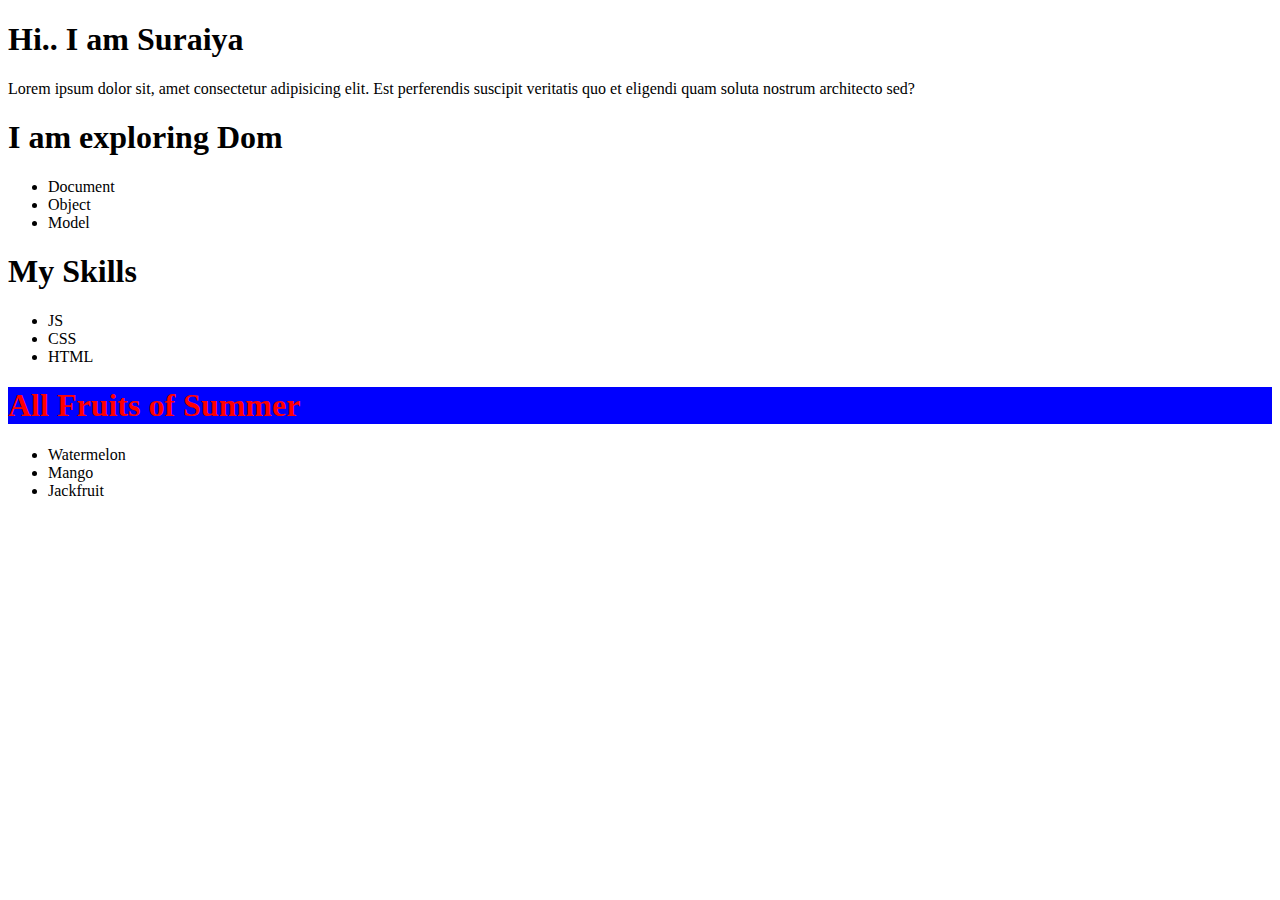
<file: index.html>
<!DOCTYPE html>
<html lang="en">

<head>
    <meta charset="UTF-8">
    <meta http-equiv="X-UA-Compatible" content="IE=edge">
    <meta name="viewport" content="width=device-width, initial-scale=1.0">
    <title>Learning Dom</title>
    <link rel="stylesheet" href="style.css">
</head>

<body>
    <header>
        <h1>Hi.. I am Suraiya</h1>
        <p>Lorem ipsum dolor sit, amet consectetur adipisicing elit. Est perferendis suscipit veritatis quo et eligendi quam soluta nostrum architecto sed?</p>
    </header>
    <main>
        <section>
            <h1>I am exploring Dom</h1>
            <ul>
                <li class="learn">Document</li>
                <li class="learn">Object</li>
                <li class="learn">Model</li>
            </ul>
        </section>
        <section id="skills" class="skills latest-skills">
            <h1>My Skills</h1>
            <ul>
                <li class="advance">JS</li>
                <li class="advance">CSS</li>
                <li class="basic">HTML</li>
            </ul>
        </section>
        <section>
            <h1 id="fruit-title" class="favourite bg-blue">All Fruits of Summer</h1>
            <ul>
                <li class="sweet">Watermelon</li>
                <li class="sour">Mango</li>
                <li class="sweet">Jackfruit</li>
            </ul>
        </section>
    </main>
    <script src="js/script.js"></script>
   <!--  <script>
        const liCollections = document.getElementsByTagName('li');
        // console.log(liCollections);
        for (li of liCollections) {
            // console.log(li.innerText);
        }
        let fruitTitle = document.getElementById('fruit-title');
        fruitTitle.innerText = 'Changed title for the fruits';
        
        const sweetFruits = document.getElementsByClassName('sweet');
        for(sweet of sweetFruits) {
            // console.log(sweet.innerText);
        }
        const advanceSkills = document.getElementsByClassName('advance');
        for(skill of advanceSkills){
            // console.log(skill.innerText);
        }
        const basicSkill = document.getElementsByClassName('basic');
        for(skill of basicSkill){
            // console.log(skill.innerText);
        }

        const querySelectorAll = document.querySelectorAll('.learn');
        console.log(querySelectorAll);
        for(learn of querySelectorAll){
            console.log(learn.innerText);
        }
        const sweetQuery = document.querySelector('.sweet');
        console.log(sweetQuery.innerText);
        let single = document.querySelector('#fruit-title');
        single.innerText = 'Learning is very important';
        console.log(single.innerText);
    </script> -->
</body>

</html>
</file>
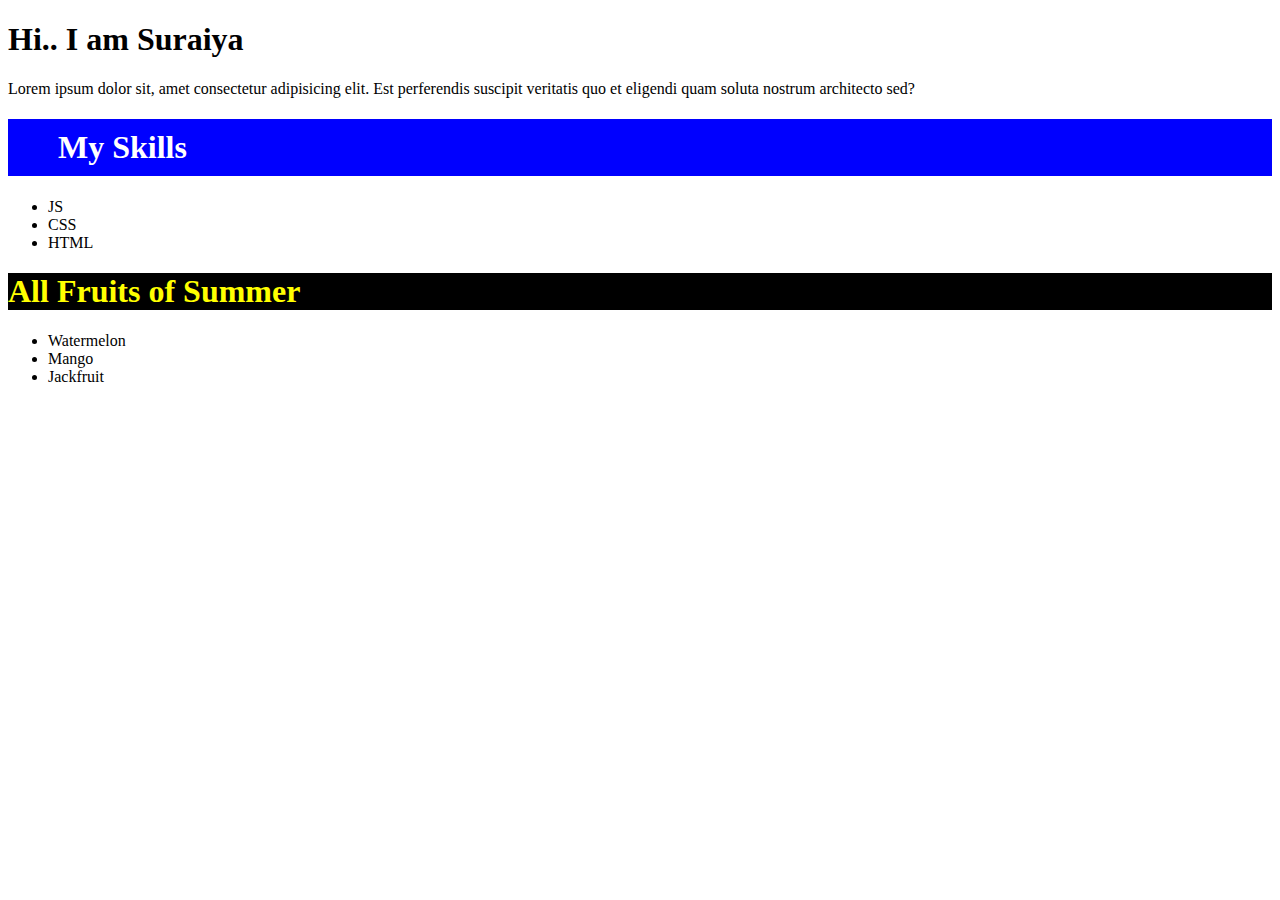
<file: dom-day2.html>
<!DOCTYPE html>
<html lang="en">
<head>
    <meta charset="UTF-8">
    <meta http-equiv="X-UA-Compatible" content="IE=edge">
    <meta name="viewport" content="width=device-width, initial-scale=1.0">
    <title>Dom Explore</title>
    <link rel="stylesheet" href="style.css">
</head>
<body>
    <header>
        <h1>Hi.. I am Suraiya</h1>
        <p>Lorem ipsum dolor sit, amet consectetur adipisicing elit. Est perferendis suscipit veritatis quo et eligendi
            quam soluta nostrum architecto sed?</p>
    </header>
    <main>
        <section id="dom-container">
            <!-- This is dom container section  -->
            <!-- <h1 id="dom">I am exploring Dom</h1>
            <ul>
                <li class="learn">Document</li>
                <li class="learn">Object</li>
                <li class="learn">Model</li>
            </ul> -->
        </section>
        <section id="skills" class="skills latest-skills">
            <h1 id="skill-title">My Skills</h1>
            <ul>
                <li class="advance">JS</li>
                <li class="advance">CSS</li>
                <li class="basic">HTML</li>
            </ul>
        </section>
        <section>
            <h1 id="fruit-title" class="favourite bg-blue">All Fruits of Summer</h1>
            <ul>
                <li class="sweet fruit">Watermelon</li>
                <li class="sour fruit">Mango</li>
                <li class="sweet fruit">Jackfruit</li>
            </ul>
        </section>
    </main>
    <script src="js/script.js"></script>
    <script>
        const skillTitle = document.getElementById('skill-title');
        skillTitle.style.backgroundColor = 'blue';
        skillTitle.style.color = 'white';
        skillTitle.style.padding = '10px 50px';
        const atTitle = skillTitle.getAttribute('class');
        // console.log(atTitle);
        
        const title = document.getElementById('fruit-title');
        const classes = title.classList;
        // console.log(classes);
        classes.remove('bg-blue');
        // console.log(classes);
        classes.add('yellow-text');
        // console.log(classes);
        const dTitle = document.getElementById('dom');
        // dTitle.setAttribute('title', 'tooltip set by javascript');
        const container = document.getElementById('dom-container');
        console.log(container.innerHTML);
        
    </script>
</body>
</html>
</file>
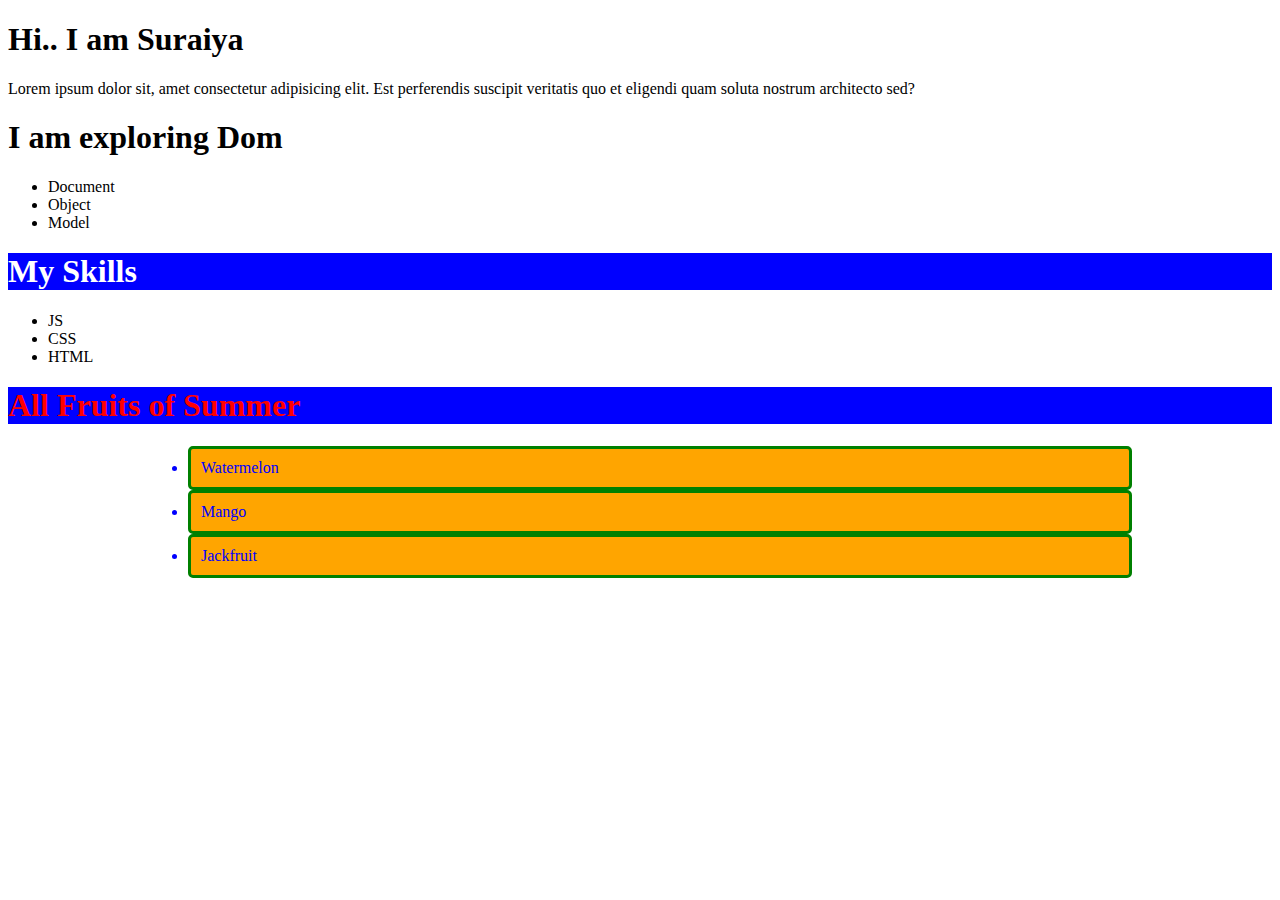
<file: dom.html>
<!DOCTYPE html>
<html lang="en">

<head>
    <meta charset="UTF-8">
    <meta http-equiv="X-UA-Compatible" content="IE=edge">
    <meta name="viewport" content="width=device-width, initial-scale=1.0">
    <title>Learning Dom</title>
    <link rel="stylesheet" href="style.css">
</head>

<body>
    <header>
        <h1>Hi.. I am Suraiya</h1>
        <p>Lorem ipsum dolor sit, amet consectetur adipisicing elit. Est perferendis suscipit veritatis quo et eligendi
            quam soluta nostrum architecto sed?</p>
    </header>
    <main>
        <section>
            <h1>I am exploring Dom</h1>
            <ul>
                <li class="learn">Document</li>
                <li class="learn">Object</li>
                <li class="learn">Model</li>
            </ul>
        </section>
        <section id="skills" class="skills latest-skills">
            <h1 id="skill-title">My Skills</h1>
            <ul>
                <li class="advance">JS</li>
                <li class="advance">CSS</li>
                <li class="basic">HTML</li>
            </ul>
        </section>
        <section>
            <h1 id="fruit-title" class="favourite bg-blue">All Fruits of Summer</h1>
            <ul>
                <li class="sweet fruit">Watermelon</li>
                <li class="sour fruit">Mango</li>
                <li class="sweet fruit">Jackfruit</li>
            </ul>
        </section>
    </main>
    <script src="js/script.js"></script>
    <script>
        let skillTitle = document.getElementById('skill-title');
        console.log(skillTitle);
        skillTitle.style.backgroundColor = 'blue';
        skillTitle.style.color = 'white';

        let fruitList = document.getElementsByClassName('fruit');
        console.log(fruitList);
        for (fruit of fruitList) {
            fruit.style.backgroundColor = 'orange';
            fruit.style.color = 'blue';
            fruit.style.padding = '10px';
            fruit.style.border = '3px solid green';
            fruit.style.borderRadius = '5px';
            fruit.style.margin = 'auto';
            fruit.style.width = '75%';
        }

    </script>
</body>

</html>
</file>
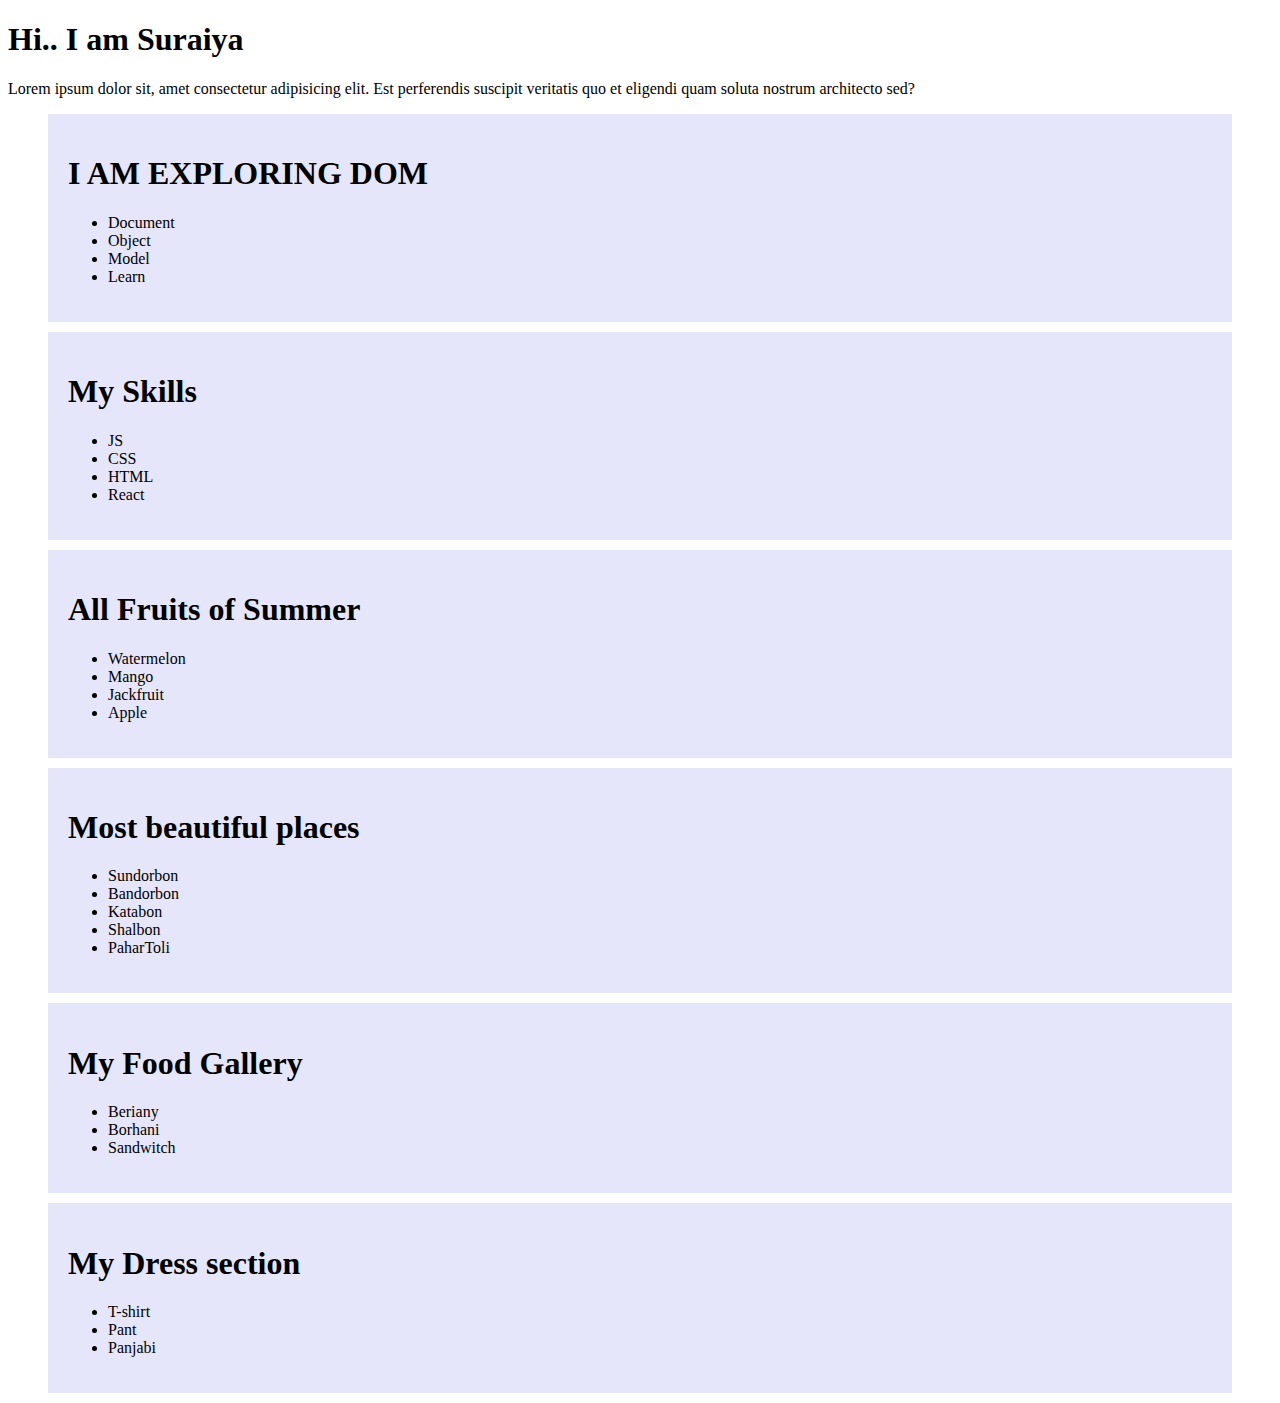
<file: dom3.html>
<!DOCTYPE html>
<html lang="en">
<head>
    <meta charset="UTF-8">
    <meta http-equiv="X-UA-Compatible" content="IE=edge">
    <meta name="viewport" content="width=device-width, initial-scale=1.0">
    <title>Styling Dom Properties</title>
    <link rel="stylesheet" href="dom3.css">
</head>
<body>
    <header>
        <h1>Hi.. I am Suraiya</h1>
        <p>Lorem ipsum dolor sit, amet consectetur adipisicing elit. Est perferendis suscipit veritatis quo et eligendi
            quam soluta nostrum architecto sed?</p>
    </header>
    <main id="main-container">
        <section id="dom-container">
            <h1 id="dom">I am exploring Dom</h1>
            <ul>
                <li id="first" class="item">Document</li>
                <li class="item">Object</li>
                <li class="item">Model</li>
                <li class="item">Learn</li>
            </ul>
        </section>
        <section id="skills-container">
            <h1 id="skill-title">My Skills</h1>
            <ul>
                <li>JS</li>
                <li>CSS</li>
                <li>HTML</li>
                <li>React</li>
            </ul>
        </section>
        <section class="fruit-container">
            <h1 id="fruit-title">All Fruits of Summer</h1>
            <ul>
                <li>Watermelon</li>
                <li>Mango</li>
                <li>Jackfruit</li>
                <li>Apple</li>
            </ul>
        </section>
        <section id="place-container">
            <h1 id="place-title">Most beautiful places</h1>
            <ul id="place-ul">
                <li>Sundorbon</li>
                <li>Bandorbon</li>
                <li>Katabon</li>
                <li>Shalbon</li>
            </ul>
        </section>
    </main>
    <script src="dom3.js"></script>
</body>
</html>
</file>
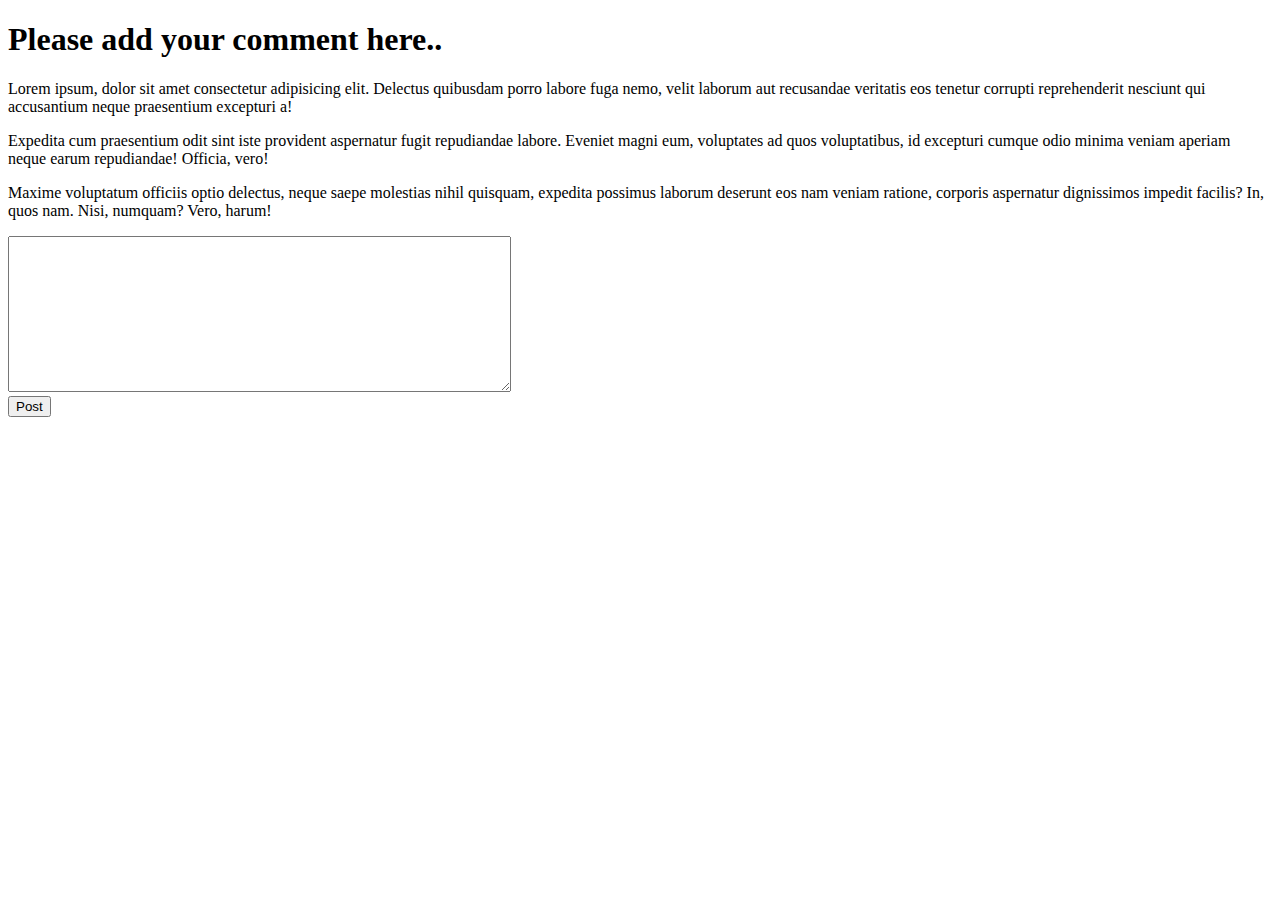
<file: event/comment-box.html>
<!DOCTYPE html>
<html lang="en">
<head>
    <meta charset="UTF-8">
    <meta http-equiv="X-UA-Compatible" content="IE=edge">
    <meta name="viewport" content="width=device-width, initial-scale=1.0">
    <title>Comment Box</title>
</head>
<body>
    <h1>Please add your comment here..</h1>
    <div id="comment-container">
        <p>Lorem ipsum, dolor sit amet consectetur adipisicing elit. Delectus quibusdam porro labore fuga nemo, velit laborum aut recusandae veritatis eos tenetur corrupti reprehenderit nesciunt qui accusantium neque praesentium excepturi a!</p>
        <p>Expedita cum praesentium odit sint iste provident aspernatur fugit repudiandae labore. Eveniet magni eum, voluptates ad quos voluptatibus, id excepturi cumque odio minima veniam aperiam neque earum repudiandae! Officia, vero!</p>
        <p>Maxime voluptatum officiis optio delectus, neque saepe molestias nihil quisquam, expedita possimus laborum deserunt eos nam veniam ratione, corporis aspernatur dignissimos impedit facilis? In, quos nam. Nisi, numquam? Vero, harum!</p>
    </div>
    <div>
        <textarea name="" id="new-comment" cols="60" rows="10"></textarea>
        <br>
        <button id="comment-btn">Post</button>
    </div>
    <script>
        document.getElementById('comment-btn').addEventListener('click', function(){
            // 1. get input comment from textarea 
            const commentField = document.getElementById('new-comment');
            const newComment = commentField.value;

            // 2. pick comment container by id 
            let commentContainer = document.getElementById('comment-container');

            // 3. create new paragraph element and set inner text from input text 
            const p = document.createElement('p');
            p.innerText = newComment;

            // 4. append paragraph to comment container 
            commentContainer.appendChild(p);

            // 5. clear the input comment field
            commentField.value = '';
        })
    </script>
</body>
</html>
</file>
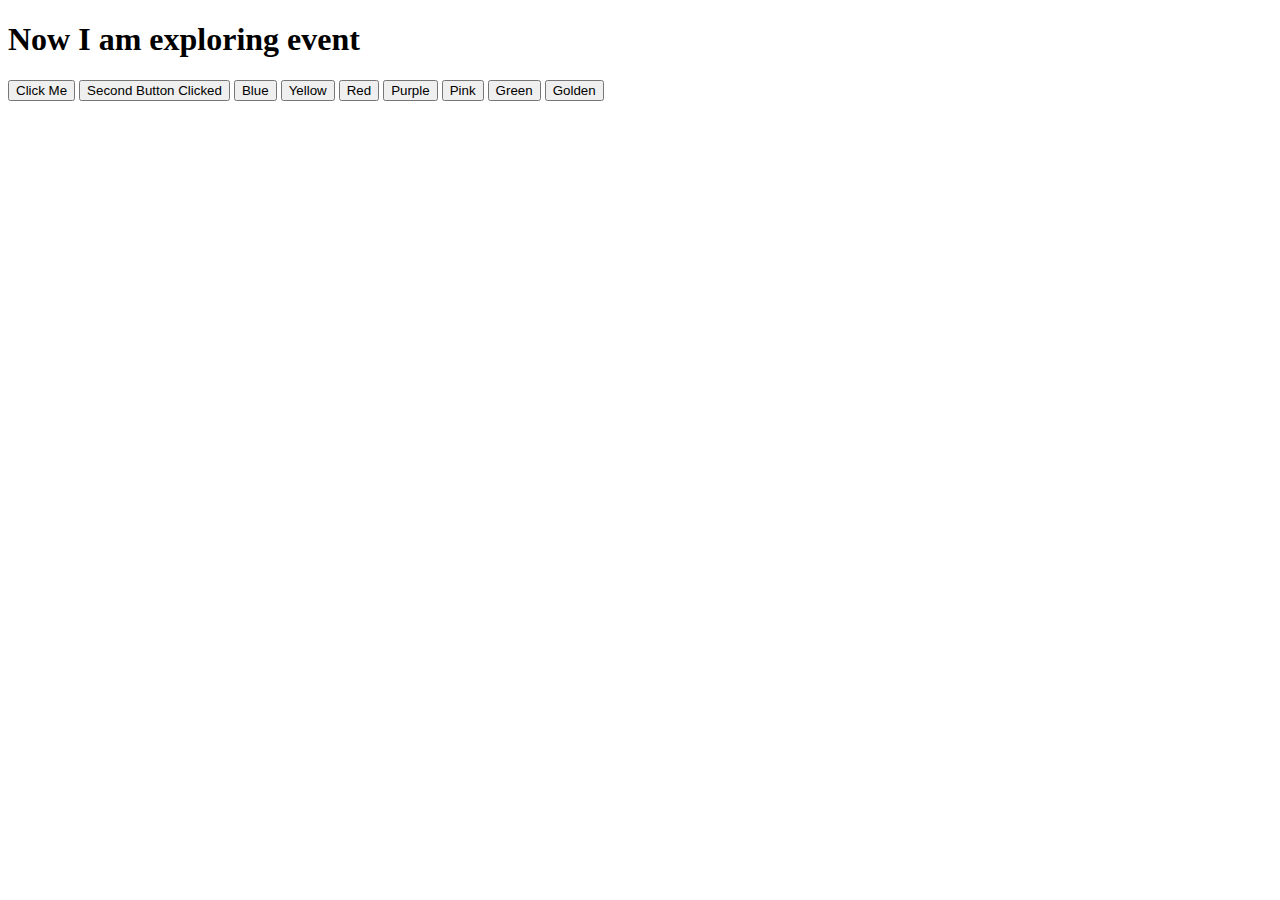
<file: event/event.html>
<!DOCTYPE html>
<html lang="en">
<head>
    <meta charset="UTF-8">
    <meta http-equiv="X-UA-Compatible" content="IE=edge">
    <meta name="viewport" content="width=device-width, initial-scale=1.0">
    <title>Learning Event</title>
</head>
<body>
    <h1 onclick="console.log('heading clicked')">Now I am exploring event</h1>
    <button onclick="console.log('I am clicked')">Click Me</button>
    <button onclick="console.log('Another button clicked')">Second Button Clicked</button>
    <!-- option 1  -->
    <button onclick="document.body.style.backgroundColor = 'blue'">Blue</button>
    <!-- option 2  -->
    <button onclick="makeYellow()">Yellow</button>
    <button id="make-red">Red</button>
    <button id="purple">Purple</button>
    <button id="pink">Pink</button>
    <button id="green">Green</button>
    <button id="golden">Golden</button>
    <script src="./event.js"></script>
</body>
</html>
</file>
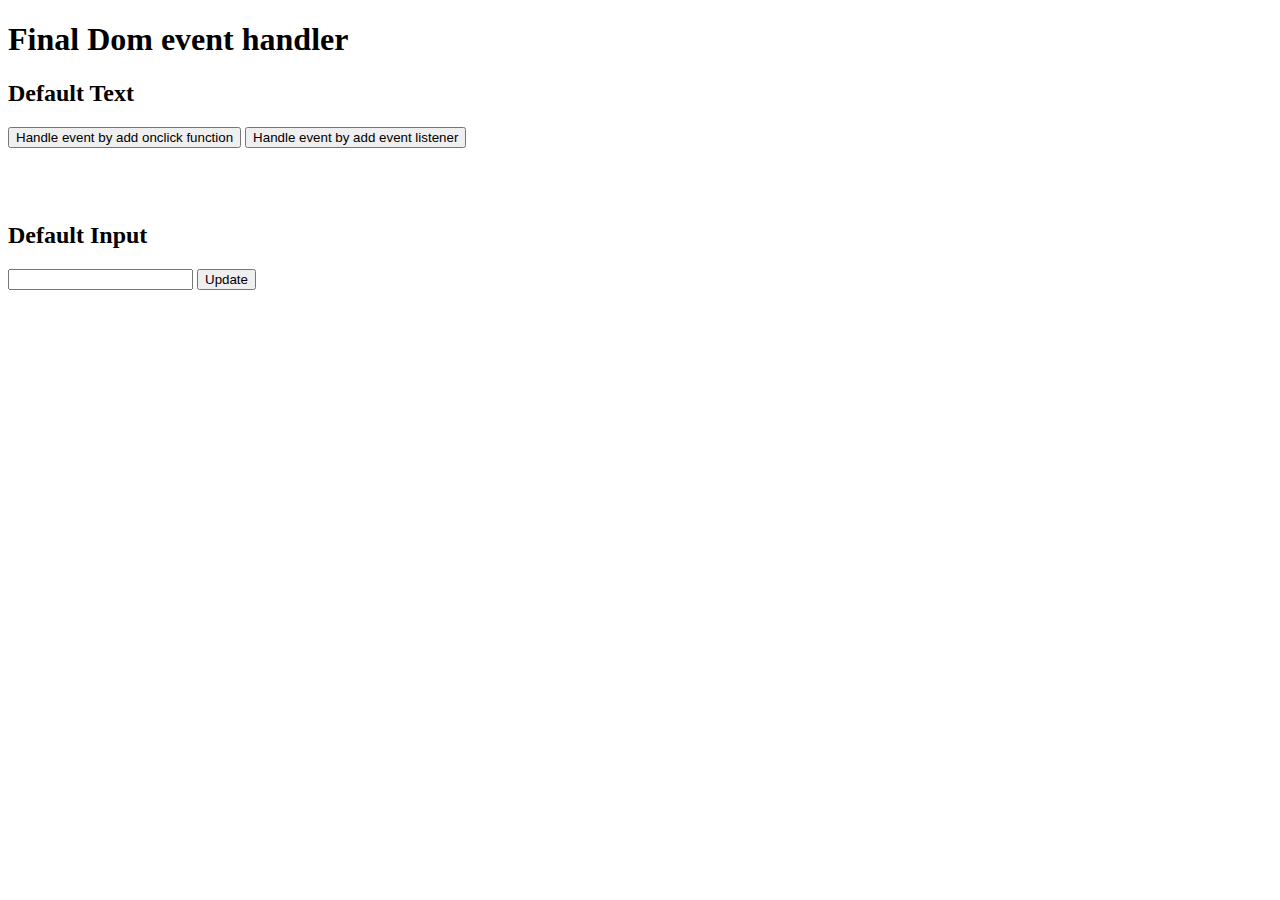
<file: event/final-event.html>
<!DOCTYPE html>
<html lang="en">
<head>
    <meta charset="UTF-8">
    <meta http-equiv="X-UA-Compatible" content="IE=edge">
    <meta name="viewport" content="width=device-width, initial-scale=1.0">
    <title>JS DOM Summary</title>
</head>
<body>
    <h1>Final Dom event handler</h1>
    <h2 id="handler-status">Default Text</h2>
    <button onclick="handleOnClick()">Handle event by add onclick function</button>
    <button id="event-listener">Handle event by add event listener</button>
    <br>
    <br><br>
    <br>
    <h2 id="handle-input">Default Input</h2>
    <input type="text" name="" id="input-text">
    <button id="update-button">Update</button>
    <script>
        // option : 1
        function handleOnClick(){
            const handlerStatus = document.getElementById('handler-status');
            handlerStatus.innerText = 'Text Updated by handle onclick function';
        }
        // final option 
        document.getElementById('event-listener').addEventListener('click', function(){
            const handlerStatus = document.getElementById('handler-status');
            handlerStatus.innerText = 'Update by add event listener';
        })
        // recap final option 
        document.getElementById('update-button').addEventListener('click', function(){
            const inputField = document.getElementById('input-text');
            const inputValue = inputField.value;
            const handlerStatus = document.getElementById('handle-input');
            handlerStatus.innerText = inputValue;
            inputField.value = '';
        })
    </script>
</body>
</html>
</file>
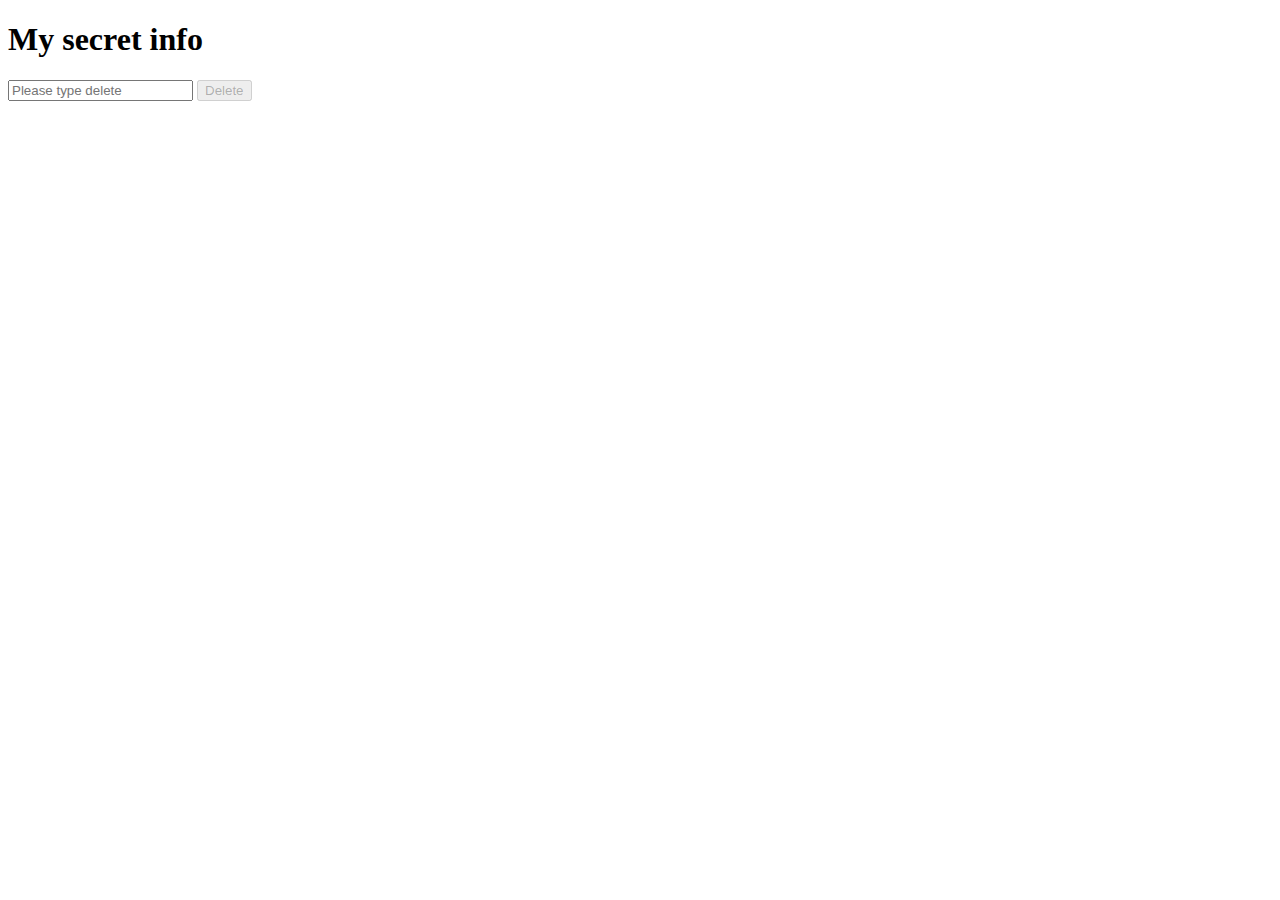
<file: event/github.html>
<!DOCTYPE html>
<html lang="en">

<head>
    <meta charset="UTF-8">
    <meta http-equiv="X-UA-Compatible" content="IE=edge">
    <meta name="viewport" content="width=device-width, initial-scale=1.0">
    <title>GitHub</title>
</head>

<body>
    <h1 id="secret-message">My secret info</h1>
    <input type="text" placeholder="Please type delete" id="delete-confirm">
    <button id="delete-btn" disabled>Delete</button>

    <script>
        document.getElementById('delete-confirm').addEventListener('keyup',function(event){
            let text = event.target.value;
            if (text === 'delete') {
                let deleteBtn = document.getElementById('delete-btn');
                deleteBtn.disabled = false;
                deleteBtn.addEventListener('click', function () {
                    document.getElementById('secret-message').style.display = 'none';
                    event.target.value = '';
                })
            }
            
        })
    </script>
</body>

</html>
</file>
<file: event/more-event.html>
<!DOCTYPE html>
<html lang="en">
<head>
    <meta charset="UTF-8" />
    <meta http-equiv="X-UA-Compatible" content="IE=edge" />
    <meta name="viewport" content="width=device-width, initial-scale=1.0" />
    <title>More events  in JS</title>
</head>
<body>
    <button id="click-btn">Click Me</button>
    <input type="text" name="" id="input-field">
    <input type="text" name="" id="blur-check">
    <script>
        /* document.getElementById('click-btn').addEventListener('click', function(){
            console.log('event triggered by click button');
        }) */
       /*  document.getElementById('click-btn').addEventListener('mouseenter', function(){
            console.log('event triggered by click button');
        }) */
        document.getElementById('click-btn').addEventListener('mousemove', function(){
            console.log('event triggered by click button');
        })
       document.getElementById('input-field').addEventListener('focus', function(){
            console.log('event triggered by focus on input field');
        })
        /* 
        document.getElementById('blur-check').addEventListener('blur', function(){
            console.log('event triggered by blur input field');
        }) 
        */
        document.getElementById('blur-check').addEventListener('keydown', function(event){
            console.log(event.target.value);
        })
        document.getElementById('blur-check').addEventListener('keypress', function(event){
            console.log(event.target.value);
        })
        document.getElementById('blur-check').addEventListener('keyup', function(event){
            console.log(event.target.value);
        })

    </script>
</body>
</html>
</file>
<file: style.css>
/* 
li {
    color: orange;
}
#fruit-title {
    color: black
}
.sweet {
    color: green;
}
.learn {
    color: blueviolet;
} */
.bg-blue{
    background-color: blue;
    color: red;
}
.yellow-text {
    color: yellow;
    background-color: black;
}
</file>
<file: dom3.css>
.center {
    text-align: center;
}
.bold{
    font-weight: bold;
    text-transform: uppercase;
}
</file>
